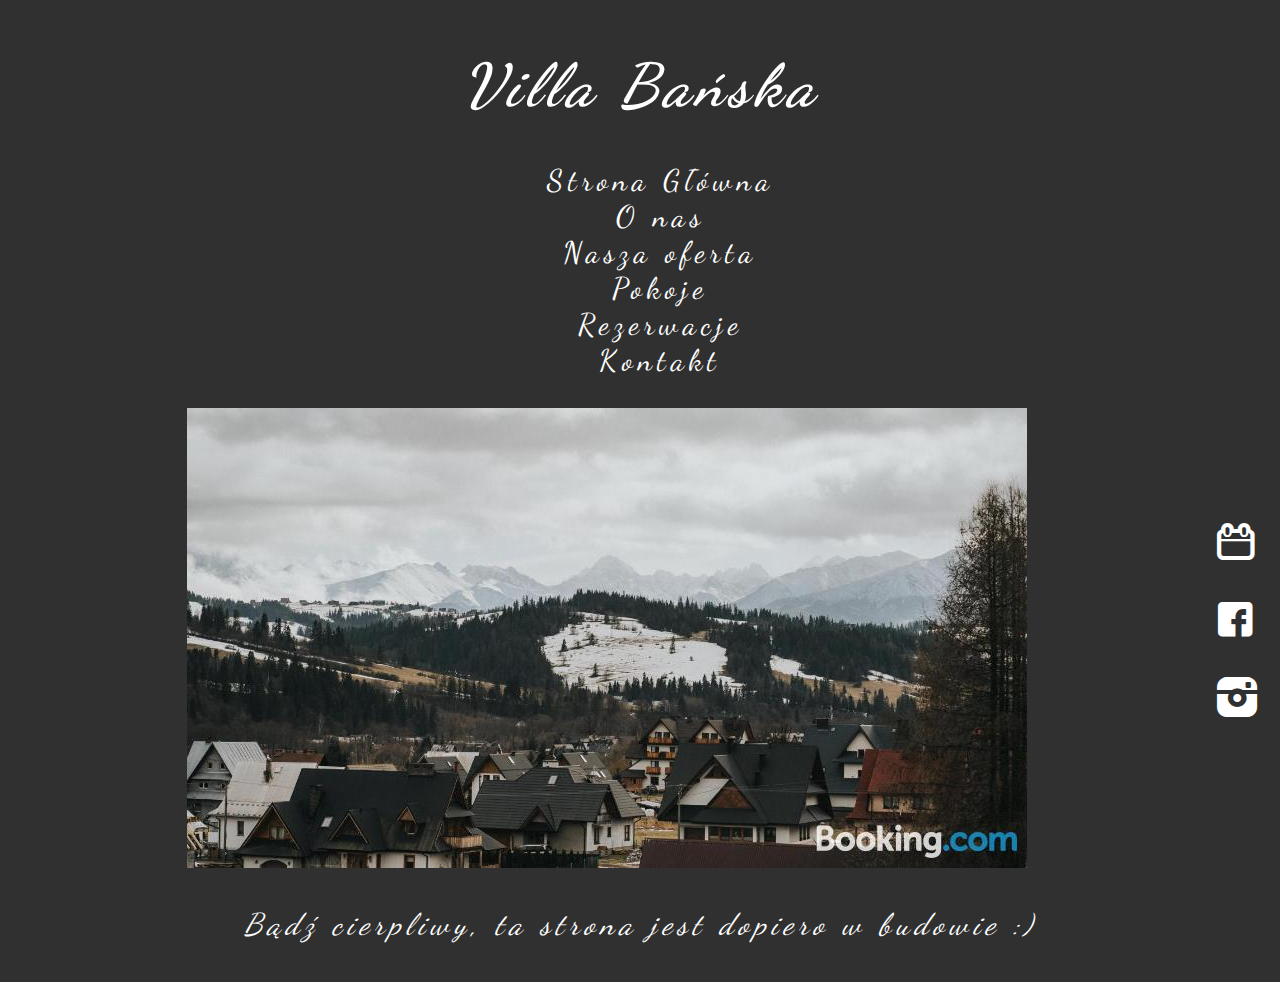
<file: index.html>
<!DOCTYPE HTML>
<html lang="pl">
<head>
	<meta charset="utf-8" />
    <title>Villa Bańska</title>
    <meta name="viewport" content="width=device-width, initial-scale=1.0">
	<meta name="description" content="Villa Banska" />
    <meta name="keywords" content="Zakopane, Villa Banska, Banska Niżna " /> 
    <meta http-equiv="X-UA-Compatible" content="IE=edge,chrome=1" />
    <link rel="stylesheet" href="css/style.css" type="text/css" />
    <link rel="stylesheet" href="fontello-557c01cd/css/fontello.css" type="text/css" />
    <title>Villa Banska</title>
    <link rel="shortcut icon" type="image/png" href="images/favicon-16x16.png"/>
    <link href="https://fonts.googleapis.com/css?family=Dancing+Script&display=swap&subset=latin-ext" rel="stylesheet">
</head>

<body>
    
    <h1><i>Villa Bańska</i></h1>
    <nav class="navigation">
        <ul class="menu-list">
            <li><a href=work.html>Strona Główna</a></li>
            <li><a href=work.html>O nas</a></li>
            <li><a href=work.html>Nasza oferta</a></li>
            <li><a href=work.html>Pokoje</a></li>
            <li><a href=work.html>Rezerwacje</a></li>
            <li><a href=work.html>Kontakt</a></li>
        </ul>
    </nav>

    <article>
    <img src="images/pic1_widokz okna.jpg" alt="Widok z okna">
    <div class="social-media">
        <br/><br/><br/>
        <div><a href="https://www.booking.com/hotel/pl/villa-banska.pl.html" target="_blank" class="sociallink"><i class="demo-icon icon-calendar-outlilne"></i></a> </div> <br/>
        <div><a href="https://www.facebook.com/villabanska/" target="_blank" class="sociallink"><i class="demo-icon icon-facebook-squared"></i></a> </div> <br/>
        <div><a href="https://www.instagram.com/villabanska/" target="_blank" class="sociallink"><i class="demo-icon icon-instagram-filled"></i></a> </div> <br/>
    </div>
	<p><i>Bądź cierpliwy, ta strona jest dopiero w budowie :)</i></p>
    </article>
</body>
</html>
</file>
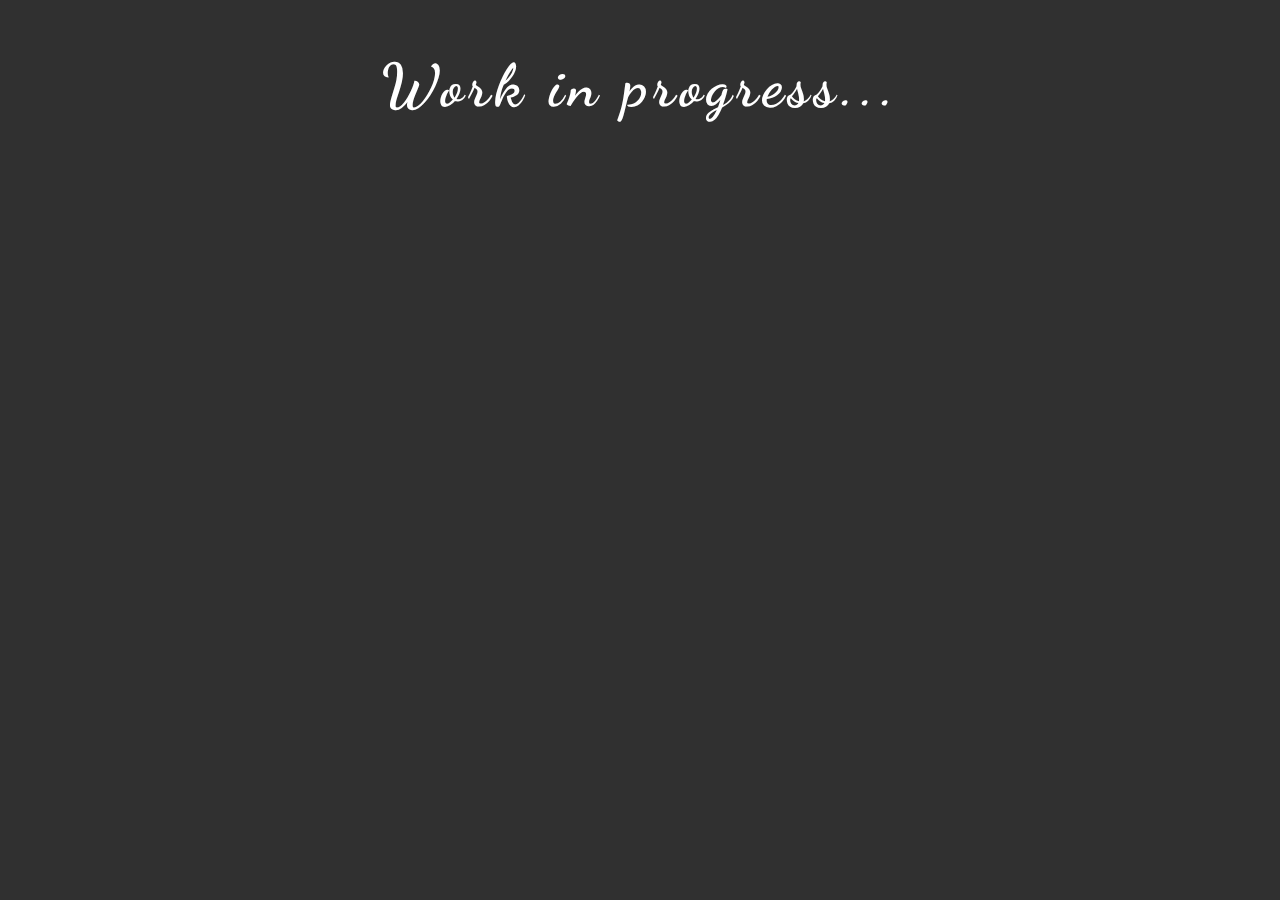
<file: work.html>
<!DOCTYPE HTML>
<html lang="pl">
<head>
	<meta charset="utf-8" />
    <title>Villa Bańska</title>
    <meta name="viewport" content="width=device-width, initial-scale=1.0">
	<meta name="description" content="Villa Banska" />
    <meta name="keywords" content="Zakopane, Villa Banska, Banska Niżna " /> 
    <meta http-equiv="X-UA-Compatible" content="IE=edge,chrome=1" />
    <link rel="stylesheet" href="css/style.css" type="text/css" />
    <link rel="stylesheet" href="fontello-557c01cd/css/fontello.css" type="text/css" />
    <title>Villa Banska</title>
    <link rel="shortcut icon" type="image/png" href="images/favicon-16x16.png"/>
    <link href="https://fonts.googleapis.com/css?family=Dancing+Script&display=swap&subset=latin-ext" rel="stylesheet">
</head>

<body>
    
    <h1>Work in progress...</h1>

</body>
</html>
</file>
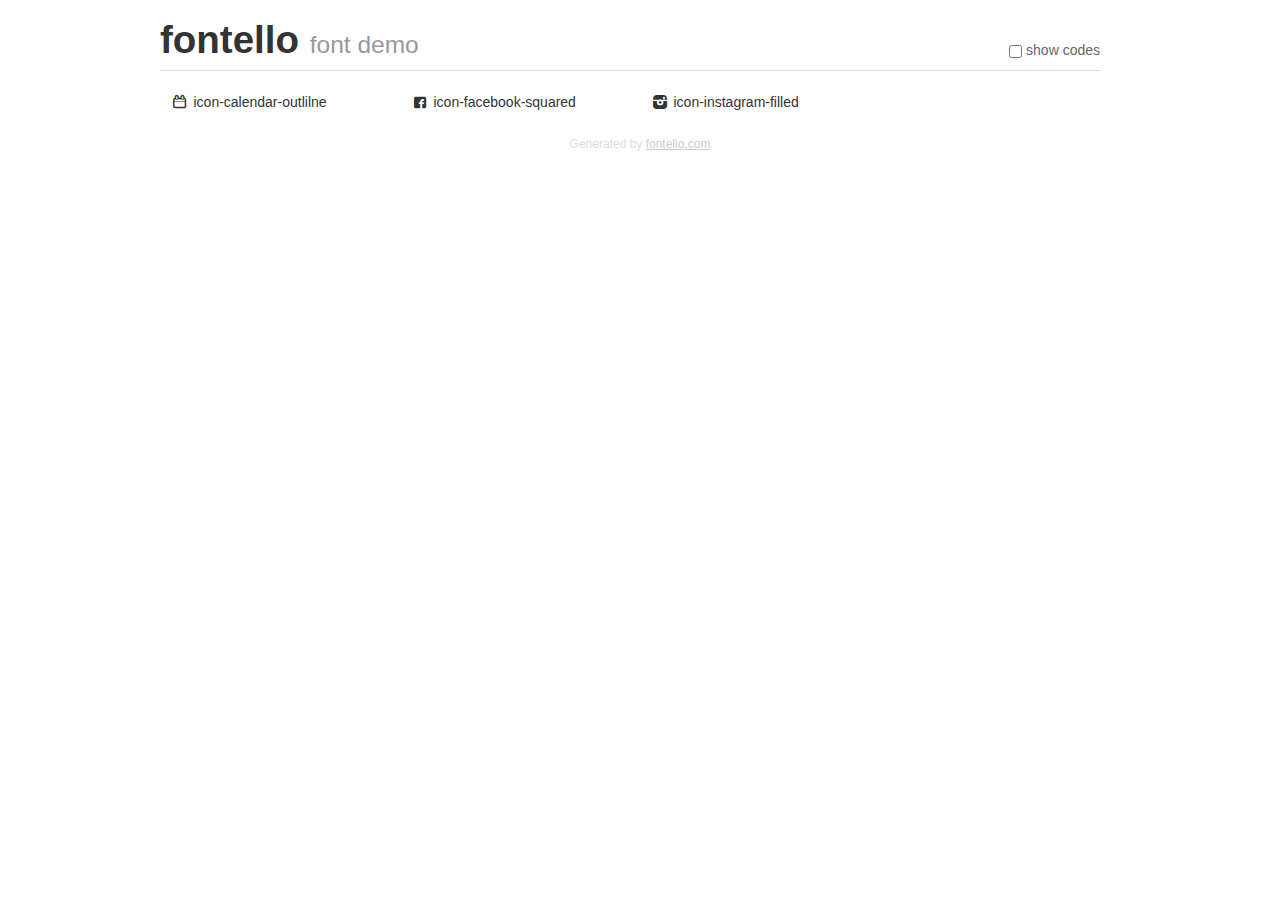
<file: fontello-557c01cd/demo.html>
<!DOCTYPE html>
<html>
  <head><!--[if lt IE 9]><script language="javascript" type="text/javascript" src="//html5shim.googlecode.com/svn/trunk/html5.js"></script><![endif]-->
    <meta charset="UTF-8"><style>/*
 * Bootstrap v2.2.1
 *
 * Copyright 2012 Twitter, Inc
 * Licensed under the Apache License v2.0
 * http://www.apache.org/licenses/LICENSE-2.0
 *
 * Designed and built with all the love in the world @twitter by @mdo and @fat.
 */
.clearfix {
  *zoom: 1;
}
.clearfix:before,
.clearfix:after {
  display: table;
  content: "";
  line-height: 0;
}
.clearfix:after {
  clear: both;
}
html {
  font-size: 100%;
  -webkit-text-size-adjust: 100%;
  -ms-text-size-adjust: 100%;
}
a:focus {
  outline: thin dotted #333;
  outline: 5px auto -webkit-focus-ring-color;
  outline-offset: -2px;
}
a:hover,
a:active {
  outline: 0;
}
button,
input,
select,
textarea {
  margin: 0;
  font-size: 100%;
  vertical-align: middle;
}
button,
input {
  *overflow: visible;
  line-height: normal;
}
button::-moz-focus-inner,
input::-moz-focus-inner {
  padding: 0;
  border: 0;
}
body {
  margin: 0;
  font-family: "Helvetica Neue", Helvetica, Arial, sans-serif;
  font-size: 14px;
  line-height: 20px;
  color: #333;
  background-color: #fff;
}
a {
  color: #08c;
  text-decoration: none;
}
a:hover {
  color: #005580;
  text-decoration: underline;
}
.row {
  margin-left: -20px;
  *zoom: 1;
}
.row:before,
.row:after {
  display: table;
  content: "";
  line-height: 0;
}
.row:after {
  clear: both;
}
[class*="span"] {
  float: left;
  min-height: 1px;
  margin-left: 20px;
}
.container,
.navbar-static-top .container,
.navbar-fixed-top .container,
.navbar-fixed-bottom .container {
  width: 940px;
}
.span12 {
  width: 940px;
}
.span11 {
  width: 860px;
}
.span10 {
  width: 780px;
}
.span9 {
  width: 700px;
}
.span8 {
  width: 620px;
}
.span7 {
  width: 540px;
}
.span6 {
  width: 460px;
}
.span5 {
  width: 380px;
}
.span4 {
  width: 300px;
}
.span3 {
  width: 220px;
}
.span2 {
  width: 140px;
}
.span1 {
  width: 60px;
}
[class*="span"].pull-right,
.row-fluid [class*="span"].pull-right {
  float: right;
}
.container {
  margin-right: auto;
  margin-left: auto;
  *zoom: 1;
}
.container:before,
.container:after {
  display: table;
  content: "";
  line-height: 0;
}
.container:after {
  clear: both;
}
p {
  margin: 0 0 10px;
}
.lead {
  margin-bottom: 20px;
  font-size: 21px;
  font-weight: 200;
  line-height: 30px;
}
small {
  font-size: 85%;
}
h1 {
  margin: 10px 0;
  font-family: inherit;
  font-weight: bold;
  line-height: 20px;
  color: inherit;
  text-rendering: optimizelegibility;
}
h1 small {
  font-weight: normal;
  line-height: 1;
  color: #999;
}
h1 {
  line-height: 40px;
}
h1 {
  font-size: 38.5px;
}
h1 small {
  font-size: 24.5px;
}
body {
  margin-top: 90px;
}
.header {
  position: fixed;
  top: 0;
  left: 50%;
  margin-left: -480px;
  background-color: #fff;
  border-bottom: 1px solid #ddd;
  padding-top: 10px;
  z-index: 10;
}
.footer {
  color: #ddd;
  font-size: 12px;
  text-align: center;
  margin-top: 20px;
}
.footer a {
  color: #ccc;
  text-decoration: underline;
}
.the-icons {
  font-size: 14px;
  line-height: 24px;
}
.switch {
  position: absolute;
  right: 0;
  bottom: 10px;
  color: #666;
}
.switch input {
  margin-right: 0.3em;
}
.codesOn .i-name {
  display: none;
}
.codesOn .i-code {
  display: inline;
}
.i-code {
  display: none;
}
@font-face {
      font-family: 'fontello';
      src: url('./font/fontello.eot?53158671');
      src: url('./font/fontello.eot?53158671#iefix') format('embedded-opentype'),
           url('./font/fontello.woff?53158671') format('woff'),
           url('./font/fontello.ttf?53158671') format('truetype'),
           url('./font/fontello.svg?53158671#fontello') format('svg');
      font-weight: normal;
      font-style: normal;
    }
     
     
    .demo-icon
    {
      font-family: "fontello";
      font-style: normal;
      font-weight: normal;
      speak: none;
     
      display: inline-block;
      text-decoration: inherit;
      width: 1em;
      margin-right: .2em;
      text-align: center;
      /* opacity: .8; */
     
      /* For safety - reset parent styles, that can break glyph codes*/
      font-variant: normal;
      text-transform: none;
     
      /* fix buttons height, for twitter bootstrap */
      line-height: 1em;
     
      /* Animation center compensation - margins should be symmetric */
      /* remove if not needed */
      margin-left: .2em;
     
      /* You can be more comfortable with increased icons size */
      /* font-size: 120%; */
     
      /* Font smoothing. That was taken from TWBS */
      -webkit-font-smoothing: antialiased;
      -moz-osx-font-smoothing: grayscale;
     
      /* Uncomment for 3D effect */
      /* text-shadow: 1px 1px 1px rgba(127, 127, 127, 0.3); */
    }
     </style>
    <link rel="stylesheet" href="css/animation.css"><!--[if IE 7]><link rel="stylesheet" href="css/" + font.fontname + "-ie7.css"><![endif]-->
    <script>
      function toggleCodes(on) {
        var obj = document.getElementById('icons');
      
        if (on) {
          obj.className += ' codesOn';
        } else {
          obj.className = obj.className.replace(' codesOn', '');
        }
      }
      
    </script>
  </head>
  <body>
    <div class="container header">
      <h1>fontello <small>font demo</small></h1>
      <label class="switch">
        <input type="checkbox" onclick="toggleCodes(this.checked)">show codes
      </label>
    </div>
    <div class="container" id="icons">
      <div class="row">
        <div class="the-icons span3" title="Code: 0xe800"><i class="demo-icon icon-calendar-outlilne">&#xe800;</i> <span class="i-name">icon-calendar-outlilne</span><span class="i-code">0xe800</span></div>
        <div class="the-icons span3" title="Code: 0xf30e"><i class="demo-icon icon-facebook-squared">&#xf30e;</i> <span class="i-name">icon-facebook-squared</span><span class="i-code">0xf30e</span></div>
        <div class="the-icons span3" title="Code: 0xf31f"><i class="demo-icon icon-instagram-filled">&#xf31f;</i> <span class="i-name">icon-instagram-filled</span><span class="i-code">0xf31f</span></div>
      </div>
    </div>
    <div class="container footer">Generated by <a href="http://fontello.com">fontello.com</a></div>
  </body>
</html>
</file>
<file: css/style.css>
body
{
	background-color: #303030;
	color: #ffffff;
	font-family: 'Lato', sans-serif;
    text-align: center;
    font-family: 'Dancing Script', cursive;
    font-size: 30px;
    letter-spacing: 5px ;
    margin: 5px;
    padding: 5px;
}

.h1
{
    text-align: center;
}

.social-media
{
    float: right;
    margin: 5px;

}

a:link
{
    text-decoration: none;
    display: block;
    color: #ffffff;
}
a:visited
{
    text-decoration: none;
    display: block;
    color: #ffffff;
}
a:hover
{
    text-decoration: none;
    display: block;
    color: black;
}

a:hover
{
    text-decoration: none;
    display: block;
    color: black;
    font-weight: 1000;

}

.menu-list
{
    list-style: none;
}

.sociallink
{
	color: #ffffff;
	text-decoration: none;
	display: block;
}
</file>
<file: fontello-557c01cd/css/fontello.css>
@font-face {
  font-family: 'fontello';
  src: url('../font/fontello.eot?82368322');
  src: url('../font/fontello.eot?82368322#iefix') format('embedded-opentype'),
       url('../font/fontello.woff2?82368322') format('woff2'),
       url('../font/fontello.woff?82368322') format('woff'),
       url('../font/fontello.ttf?82368322') format('truetype'),
       url('../font/fontello.svg?82368322#fontello') format('svg');
  font-weight: normal;
  font-style: normal;
}
/* Chrome hack: SVG is rendered more smooth in Windozze. 100% magic, uncomment if you need it. */
/* Note, that will break hinting! In other OS-es font will be not as sharp as it could be */
/*
@media screen and (-webkit-min-device-pixel-ratio:0) {
  @font-face {
    font-family: 'fontello';
    src: url('../font/fontello.svg?82368322#fontello') format('svg');
  }
}
*/
 
 [class^="icon-"]:before, [class*=" icon-"]:before {
  font-family: "fontello";
  font-style: normal;
  font-weight: normal;
  speak: none;
 
  display: inline-block;
  text-decoration: inherit;
  width: 1em;
  margin-right: .2em;
  text-align: center;
  /* opacity: .8; */
 
  /* For safety - reset parent styles, that can break glyph codes*/
  font-variant: normal;
  text-transform: none;
 
  /* fix buttons height, for twitter bootstrap */
  line-height: 1em;
 
  /* Animation center compensation - margins should be symmetric */
  /* remove if not needed */
  margin-left: .2em;
 
  /* you can be more comfortable with increased icons size */
  /* font-size: 120%; */
 
  /* Font smoothing. That was taken from TWBS */
  -webkit-font-smoothing: antialiased;
  -moz-osx-font-smoothing: grayscale;
 
  /* Uncomment for 3D effect */
  /* text-shadow: 1px 1px 1px rgba(127, 127, 127, 0.3); */
}
 
.icon-calendar-outlilne:before { content: '\e800'; font-size: 40px;} /* '' */
.icon-facebook-squared:before { content: '\f30e'; font-size: 40px} /* '' */
.icon-instagram-filled:before { content: '\f31f'; font-size: 40px} /* '' */
</file>
<file: fontello-557c01cd/css/animation.css>
/*
   Animation example, for spinners
*/
.animate-spin {
  -moz-animation: spin 2s infinite linear;
  -o-animation: spin 2s infinite linear;
  -webkit-animation: spin 2s infinite linear;
  animation: spin 2s infinite linear;
  display: inline-block;
}
@-moz-keyframes spin {
  0% {
    -moz-transform: rotate(0deg);
    -o-transform: rotate(0deg);
    -webkit-transform: rotate(0deg);
    transform: rotate(0deg);
  }

  100% {
    -moz-transform: rotate(359deg);
    -o-transform: rotate(359deg);
    -webkit-transform: rotate(359deg);
    transform: rotate(359deg);
  }
}
@-webkit-keyframes spin {
  0% {
    -moz-transform: rotate(0deg);
    -o-transform: rotate(0deg);
    -webkit-transform: rotate(0deg);
    transform: rotate(0deg);
  }

  100% {
    -moz-transform: rotate(359deg);
    -o-transform: rotate(359deg);
    -webkit-transform: rotate(359deg);
    transform: rotate(359deg);
  }
}
@-o-keyframes spin {
  0% {
    -moz-transform: rotate(0deg);
    -o-transform: rotate(0deg);
    -webkit-transform: rotate(0deg);
    transform: rotate(0deg);
  }

  100% {
    -moz-transform: rotate(359deg);
    -o-transform: rotate(359deg);
    -webkit-transform: rotate(359deg);
    transform: rotate(359deg);
  }
}
@-ms-keyframes spin {
  0% {
    -moz-transform: rotate(0deg);
    -o-transform: rotate(0deg);
    -webkit-transform: rotate(0deg);
    transform: rotate(0deg);
  }

  100% {
    -moz-transform: rotate(359deg);
    -o-transform: rotate(359deg);
    -webkit-transform: rotate(359deg);
    transform: rotate(359deg);
  }
}
@keyframes spin {
  0% {
    -moz-transform: rotate(0deg);
    -o-transform: rotate(0deg);
    -webkit-transform: rotate(0deg);
    transform: rotate(0deg);
  }

  100% {
    -moz-transform: rotate(359deg);
    -o-transform: rotate(359deg);
    -webkit-transform: rotate(359deg);
    transform: rotate(359deg);
  }
}
</file>
